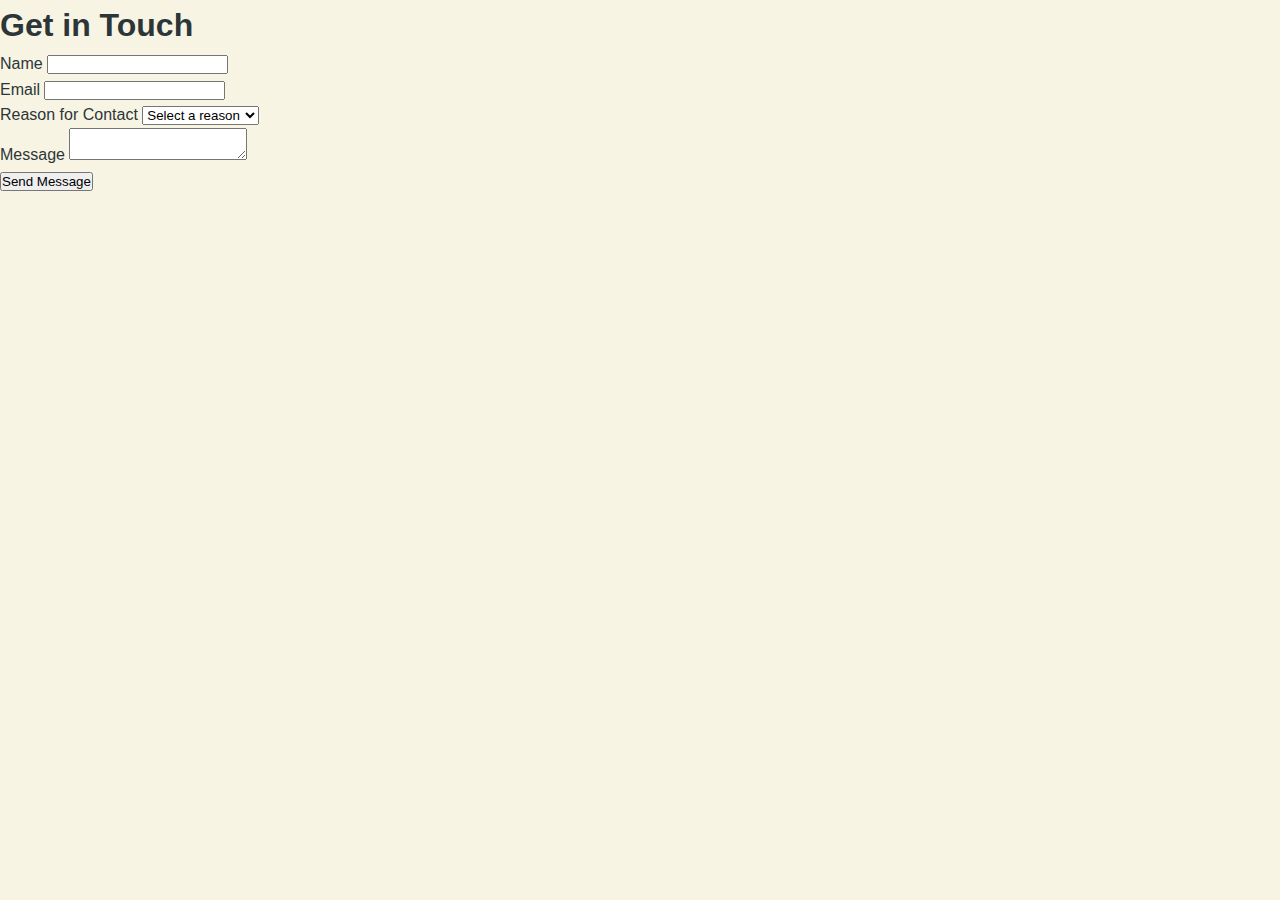
<file: contact.html>
<!DOCTYPE html>
<html lang="en">
<head>
    <meta charset="UTF-8">
    <meta name="viewport" content="width=device-width, initial-scale=1.0">
    <title>Contact | Katherine Chen</title>
    <link rel="stylesheet" href="styles.css">
    <link rel="stylesheet" href="https://cdnjs.cloudflare.com/ajax/libs/font-awesome/5.15.4/css/all.min.css">
    <link href="https://fonts.googleapis.com/css2?family=Inter:wght@300;400;500;600;700&display=swap" rel="stylesheet">
</head>
<body>
    <!-- Include the same header/nav as index.html -->
    
    <section class="contact-form">
        <h1>Get in Touch</h1>
        <form id="contactForm" onsubmit="handleSubmit(event)">
            <div class="form-group">
                <label for="name">Name</label>
                <input type="text" id="name" name="name" required>
            </div>
            
            <div class="form-group">
                <label for="email">Email</label>
                <input type="email" id="email" name="email" required>
            </div>
            
            <div class="form-group">
                <label for="reason">Reason for Contact</label>
                <select id="reason" name="reason" required>
                    <option value="">Select a reason</option>
                    <option value="job">Job Opportunity</option>
                    <option value="collaboration">Collaboration</option>
                    <option value="question">Question</option>
                    <option value="other">Other</option>
                </select>
            </div>
            
            <div class="form-group">
                <label for="message">Message</label>
                <textarea id="message" name="message" required></textarea>
            </div>
            
            <button type="submit" class="submit-btn">Send Message</button>
        </form>
    </section>

    <script>
        function handleSubmit(event) {
            event.preventDefault();
            // Add your form submission logic here
            document.getElementById('contactForm').reset();
        }
    </script>
</body>
</html>
</file>
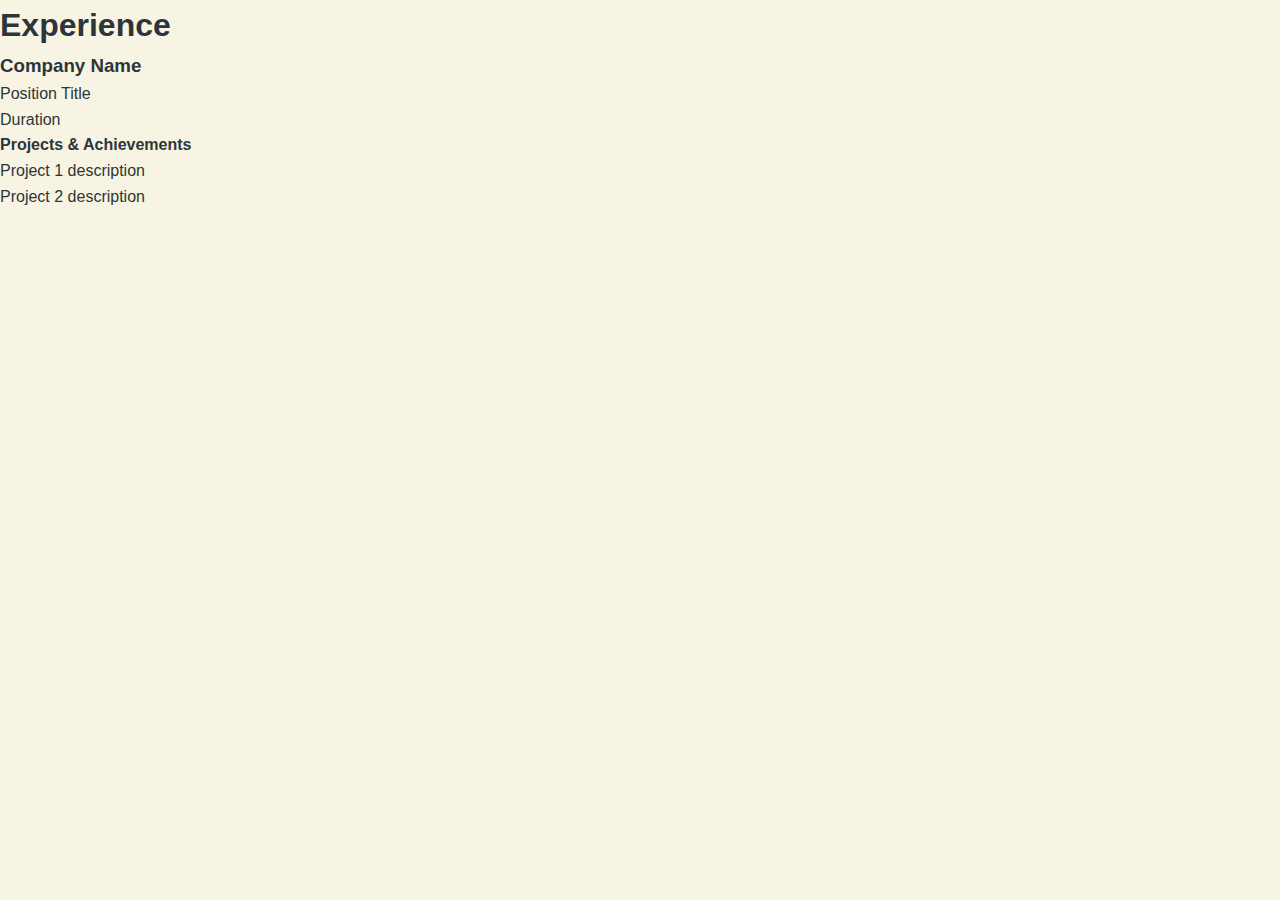
<file: experience.html>
<!DOCTYPE html>
<html lang="en">
<head>
    <meta charset="UTF-8">
    <meta name="viewport" content="width=device-width, initial-scale=1.0">
    <title>Experience | Katherine Chen</title>
    <link rel="stylesheet" href="styles.css">
    <link rel="stylesheet" href="https://cdnjs.cloudflare.com/ajax/libs/font-awesome/5.15.4/css/all.min.css">
    <link href="https://fonts.googleapis.com/css2?family=Inter:wght@300;400;500;600;700&display=swap" rel="stylesheet">
</head>
<body>
    <!-- Include the same header/nav as index.html -->
    
    <section class="experience-container">
        <h1>Experience</h1>
        
        <div class="timeline">
            <div class="experience-card">
                <div class="experience-header">
                    <h3>Company Name</h3>
                    <p class="position">Position Title</p>
                    <p class="duration">Duration</p>
                </div>
                <div class="experience-content">
                    <h4>Projects & Achievements</h4>
                    <ul>
                        <li>Project 1 description</li>
                        <li>Project 2 description</li>
                    </ul>
                </div>
            </div>
            <!-- Repeat experience-card for each position -->
        </div>
    </section>
</body>
</html>
</file>
<file: styles.css>
/* Variables */
:root {
    --olive: #85946B;        /* Main olive green */
    --sage: #B5C49C;        /* Lighter olive */
    --brown: #846C5B;       /* Warm brown */
    --light-brown: #A4907C; /* Lighter brown */
    --cream: #F8F4E3;       /* Warm cream background */
    --soft-pink: #E6B8B8;   /* Soft pink accent */
    --dark-text: #2C3639;   /* Dark text color */
    --light-text: #F8F4E3;  /* Light text color */
    --font-mono: "SF Mono", "Fira Code", "Fira Mono", monospace;
    --font-sans: "Calibre", "San Francisco", "SF Pro Text", sans-serif;
}

/* Reset & Base Styles */
* {
    margin: 0;
    padding: 0;
    box-sizing: border-box;
}

html {
    scroll-behavior: smooth;
}

body {
    background-color: var(--cream);
    color: var(--dark-text);
    font-family: var(--font-sans);
    line-height: 1.6;
    overflow-x: hidden;
}

/* Logo */
.logo {
    position: fixed;
    top: 30px;
    left: 40px;
    z-index: 10;
}

.hexagon-logo {
    width: 42px;
    height: 42px;
    fill: var(--olive);
    transition: all 0.25s cubic-bezier(0.645, 0.045, 0.355, 1);
}

.logo:hover .hexagon-logo {
    transform: translateY(-3px);
}

/* Navigation */
.navbar {
    position: fixed;
    top: 0;
    right: 0;
    padding: 25px 50px;
    width: 100%;
    background: rgba(248, 244, 227, 0.95);
    backdrop-filter: blur(10px);
    box-shadow: 0 2px 10px rgba(0, 0, 0, 0.1);
    z-index: 9;
}

.navbar ul {
    display: flex;
    justify-content: flex-end;
    align-items: center;
    list-style: none;
}

.navbar li {
    margin: 0 20px;
}

.navbar a {
    color: var(--brown);
    text-decoration: none;
    font-family: var(--font-mono);
    font-size: 13px;
    transition: color 0.3s ease;
}

.navbar a span {
    color: var(--olive);
    font-size: 12px;
}

.navbar a:hover {
    color: var(--olive);
}

.resume-btn {
    color: var(--olive) !important;
    border: 1px solid var(--olive);
    border-radius: 4px;
    padding: 12px 16px;
    margin-left: 15px;
    transition: all 0.2s ease-in-out;
}

.resume-btn:hover {
    background-color: rgba(133, 148, 107, 0.1);
}

/* Social Sidebar */
.social-sidebar {
    position: fixed;
    left: 40px;
    bottom: 0;
    z-index: 10;
}

.social-sidebar ul {
    display: flex;
    flex-direction: column;
    align-items: center;
    list-style: none;
}

.social-sidebar li {
    margin: 10px 0;
}

.social-sidebar a {
    color: var(--brown);
    font-size: 20px;
    transition: all 0.2s ease-in-out;
}

.social-sidebar a:hover {
    color: var(--olive);
    transform: translateY(-3px);
}

.social-sidebar::after {
    content: "";
    display: block;
    width: 1px;
    height: 90px;
    margin: 0 auto;
    background-color: var(--light-brown);
}

/* Hero Section */
.hero {
    min-height: 100vh;
    padding: 0 150px;
    display: flex;
    flex-direction: column;
    justify-content: center;
    background: linear-gradient(135deg, var(--cream) 0%, #fff 100%);
}

.intro-text {
    color: var(--olive);
    font-family: var(--font-mono);
    font-size: 16px;
    margin-bottom: 30px;
}

.hero h1 {
    color: var(--brown);
    font-size: 80px;
    font-weight: 600;
    margin-bottom: 10px;
}

.hero h2 {
    color: var(--light-brown);
    font-size: 70px;
    font-weight: 600;
    margin-bottom: 20px;
}


.description {
    color: var(--dark-text);
    font-size: 20px;
    max-width: 540px;
    margin-bottom: 50px;
}
.hero {
    display: flex;
    justify-content: center;
    align-items: center;
    height: 100vh;
    padding: 0 10%;
}

.hero-content {
    display: flex;
    justify-content: space-between;
    align-items: center;
    width: 100%;
    max-width: 1200px;
}

.hero-text {
    flex: 1;
    max-width: 50%;
}

.image-container {
    flex: 1;
    display: flex;
    justify-content: flex-end;
    position: relative;
    max-width: 50%;
}

.image {
    width: 250px;
    border-radius: 10px;
    position: absolute;
}

.image1 {
    top: -30px;
    left: 20px;
    z-index: 2;
}

.image2 {
    top: 20px;
    left: 60px;
    opacity: 0.9;
}

.cta-button {
    color: var(--olive);
    background-color: transparent;
    border: 1px solid var(--olive);
    border-radius: 4px;
    padding: 20px 28px;
    font-size: 14px;
    font-family: var(--font-mono);
    text-decoration: none;
    text-align: center;
    max-width: 200px;
    transition: all 0.2s ease-in-out;
}

.cta-button:hover {
    background-color: rgba(133, 148, 107, 0.1);
}

/* Responsive Design */
@media screen and (max-width: 768px) {
    .hero {
        padding: 0 50px;
    }

    .hero h1 {
        font-size: 60px;
    }

    .hero h2 {
        font-size: 50px;
    }

    .social-sidebar {
        display: none;
    }

    .navbar {
        padding: 20px 25px;
    }

    .navbar ul {
        display: none;
    }
}

/* Animations */
@keyframes fadeIn {
    from {
        opacity: 0;
        transform: translateY(20px);
    }
    to {
        opacity: 1;
        transform: translateY(0);
    }
}

.hero > * {
    animation: fadeIn 0.5s ease-in-out forwards;
    opacity: 0;
}

.hero > *:nth-child(1) { animation-delay: 0.1s; }
.hero > *:nth-child(2) { animation-delay: 0.2s; }
.hero > *:nth-child(3) { animation-delay: 0.3s; }
.hero > *:nth-child(4) { animation-delay: 0.4s; }
.hero > *:nth-child(5) { animation-delay: 0.5s; }
}
</file>
